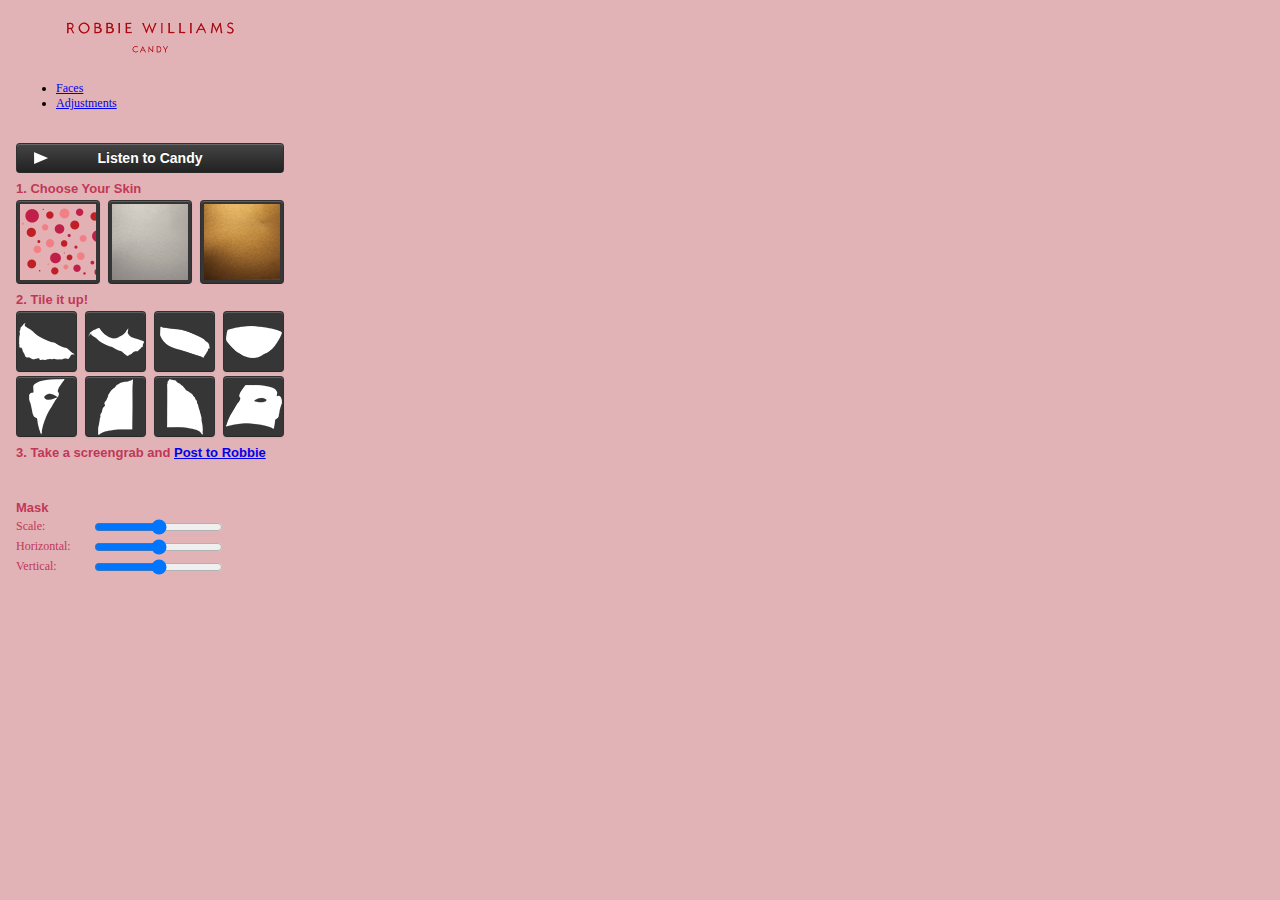
<file: index.htm>
<!DOCTYPE html>
<html>
	<head>
		<title>Robbie Williams Candy App</title>
		<!--<base href="https://raw.github.com/welikepie/faceApp/v2/">-->
		<meta http-equiv="Content-Type" content="text/html; charset=UTF-8">
		<meta http-equiv="X-UA-Compatible" content="IE=edge;chrome=1">
		<link rel="stylesheet" href="styles/style.css" type="text/css">
	</head>
	<body>
		<div class="wrapper">
		
			<header>
				<a href="http://frnd.ly/TTCiTunesStd" target="_blank"><img src="images/app-logo.png" width="200" height="57" alt="Robbie Williams - Candy"></a>
			</header>
			<section id="main" role="main">
				<div class="tabs">
				
					<ul>
						<li><a href="#faces">Faces</a></li>
						<li><a href="#tweak">Adjustments</a></li>
					</ul>
					
					<section id="faces">
						<div>
							<button type="button" name="sound" value="candy" class="btn btn-inverse" title="Click here to play sample of Robbie Williams' latest single">Listen to Candy</button>
						</div>
						<div>
							<h3>1. Choose Your Skin</h3>
							<button type="button" name="face" value="polka" class="btn btn-inverse" title="Click here to make a polka-dotted face appear">Polka</button>
							<button type="button" name="face" value="stone" class="btn btn-inverse" title="Click here to make a stone-cold face appear">Stone</button>
							<button type="button" name="face" value="gold" class="btn btn-inverse" title="Click here to make a golden face appear">Gold</button>
						</div>
						<div class="offset">
							<h3>2. Tile it up!</h3>
							<button type="button" name="piece" value="1" class="btn btn-inverse" title="Click here to make part of Robbie's face show or hide">Piece #1</button>
							<button type="button" name="piece" value="2" class="btn btn-inverse" title="Click here to make part of Robbie's face show or hide">Piece #2</button>
							<button type="button" name="piece" value="3" class="btn btn-inverse" title="Click here to make part of Robbie's face show or hide">Piece #3</button>
							<button type="button" name="piece" value="4" class="btn btn-inverse" title="Click here to make part of Robbie's face show or hide">Piece #4</button>
							<button type="button" name="piece" value="5" class="btn btn-inverse" title="Click here to make part of Robbie's face show or hide">Piece #5</button>
							<button type="button" name="piece" value="6" class="btn btn-inverse" title="Click here to make part of Robbie's face show or hide">Piece #6</button>
							<button type="button" name="piece" value="7" class="btn btn-inverse" title="Click here to make part of Robbie's face show or hide">Piece #7</button>
							<button type="button" name="piece" value="8" class="btn btn-inverse" title="Click here to make part of Robbie's face show or hide">Piece #8</button>
						</div>
						<h3>3. Take a screengrab and <a href="https://plus.google.com/events/c8urgc0f450u6fso4dc90r984ko" target="_blank">Post to Robbie</a></h3>
					</section>
					
					<section id="tweak">
						
						<div class="face">
							<h3>Mask</h3>
							<div class="slider"><span>Scale:</span> <input type="range" name="scale" value="1" min="0" max="2" step="0.01"></div>
							<div class="slider"><span>Horizontal:</span> <input type="range" name="offset_x" value="0" min="-1" max="1" step="0.01"></div>
							<div class="slider"><span>Vertical:</span> <input type="range" name="offset_y" value="0" min="-1" max="1" step="0.01"></div>
						</div>
						
					</section>
				
				</div>
			</section>
		
		</div>
	</body>
	
	<script type="text/javascript" src="scripts/jquery-1.8.2.min.js"></script>
	<script type="text/javascript" src="scripts/jquery-ui-1.9.0.custom.min.js"></script>
	<script type="text/javascript" src="https://hangoutsapi.talkgadget.google.com/hangouts/api/hangout.js?v=1.2"></script>
	<!-- Debug
	<script type="text/javascript" src="scripts/underscore-min.js"></script>
	<script type="text/javascript" src="scripts/signals.min.js"></script>
	<script type="text/javascript" src="scripts/scripts.js"></script> -->
	<!-- Release -->
	<script type="text/javascript" src="scripts/scripts.min.js"></script>

</html>
</file>
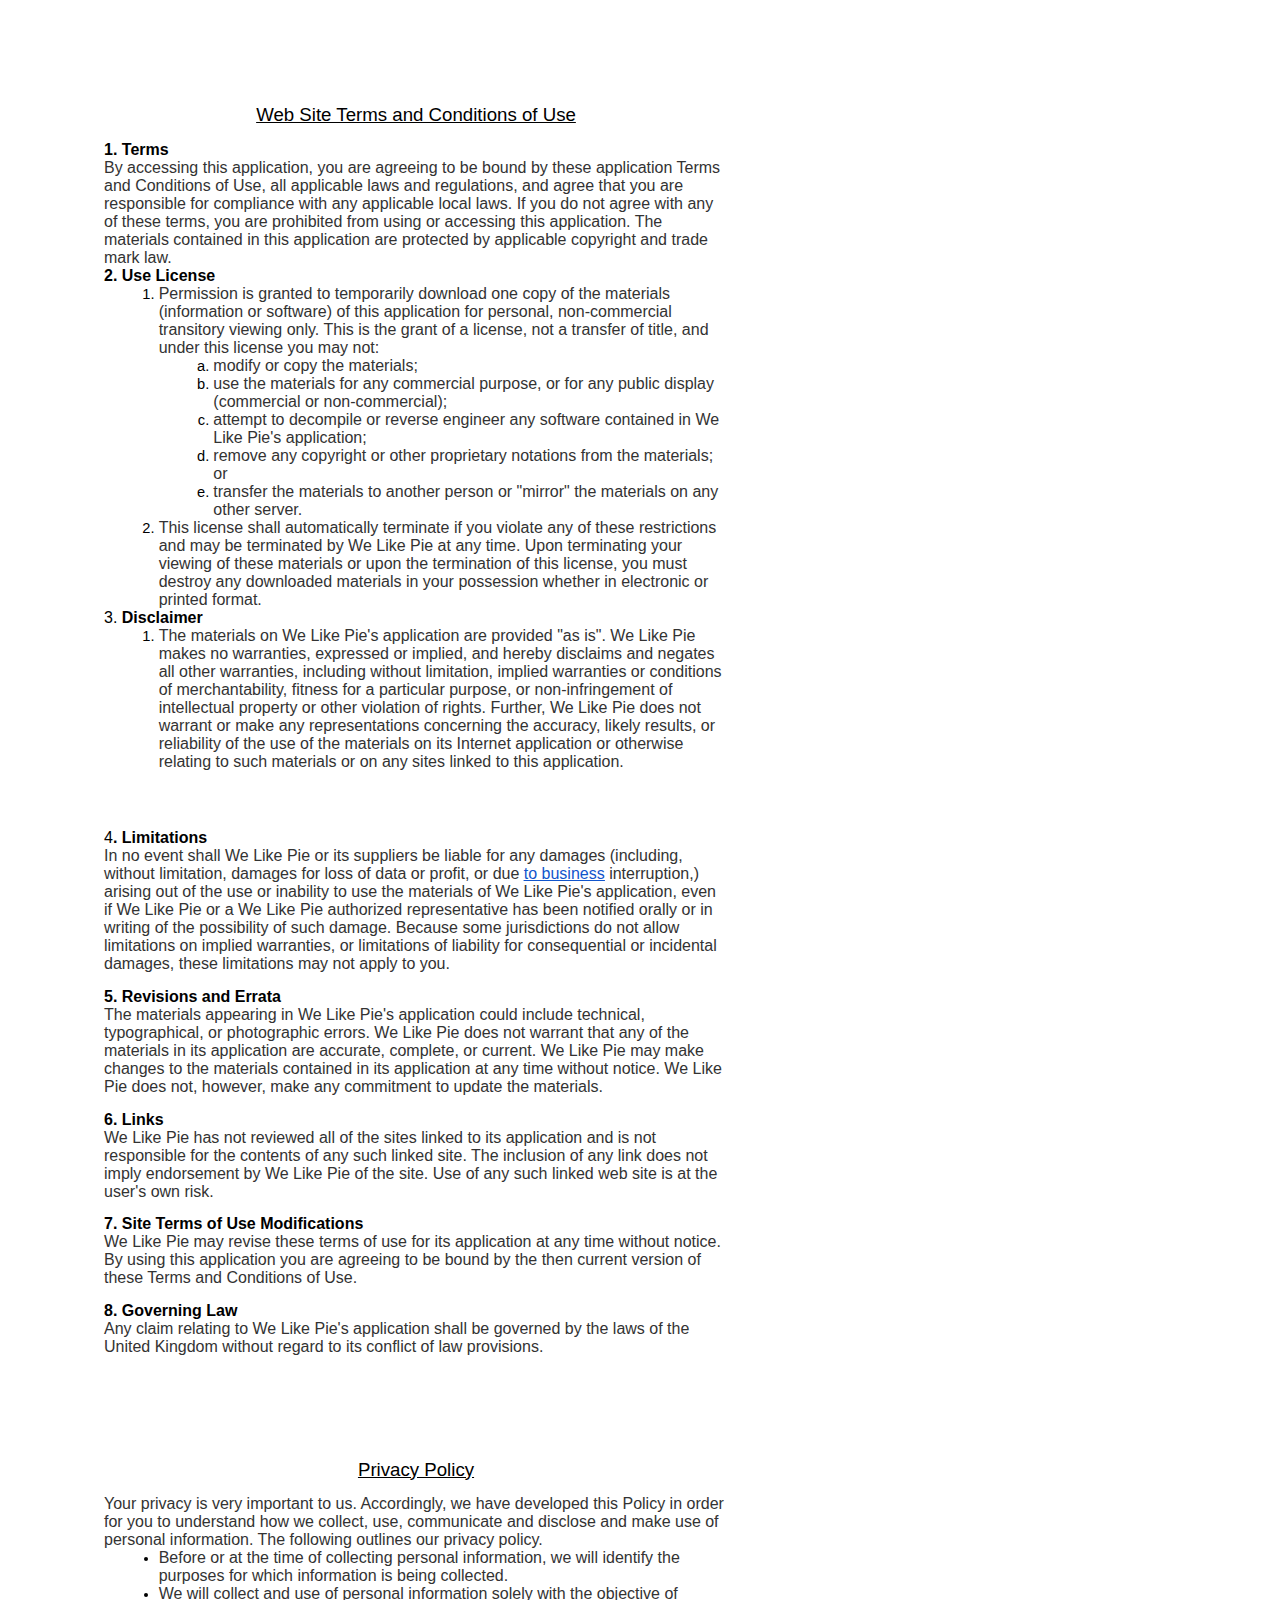
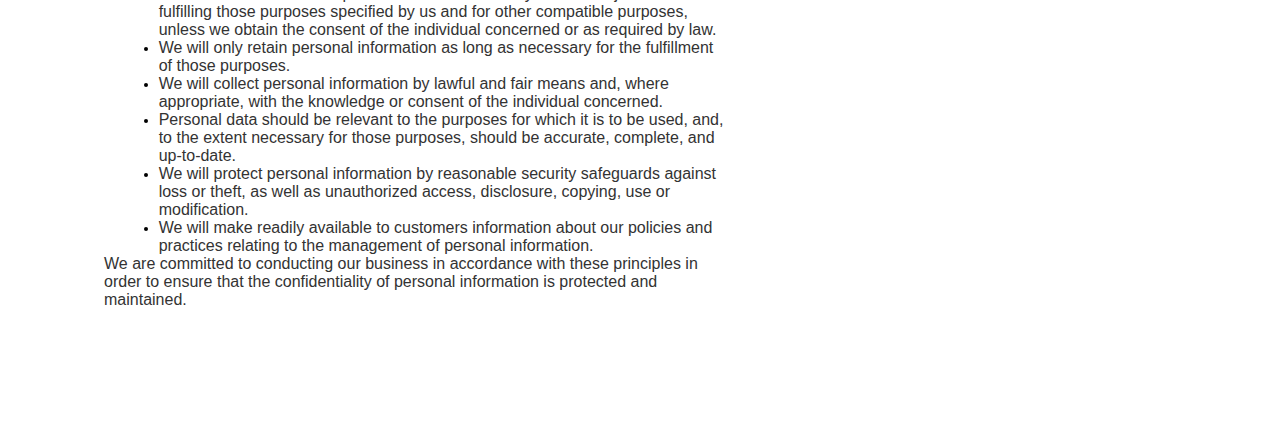
<file: branding/tos_policy.htm>
<html><head><title>Privacy Policy &amp; ToS (Robbie Williams Candy App)</title><style type="text/css">ol{margin:0;padding:0}.c1{color:#1155cc;font-size:12pt;background-color:#ffffff;text-decoration:underline}.c4{padding-left:0pt;direction:ltr;margin-left:41pt}.c16{list-style-type:lower-latin;margin:0;padding:0}.c12{list-style-type:disc;margin:0;padding:0}.c0{color:#333333;font-size:12pt;background-color:#ffffff}.c13{list-style-type:decimal;margin:0;padding:0}.c3{padding-left:0pt;direction:ltr;margin-left:82pt}.c2{color:#333333;font-size:14pt;background-color:#ffffff}.c11{max-width:468pt;background-color:#ffffff;padding:72pt 72pt 72pt 72pt}.c7{font-size:12pt;font-weight:bold}.c14{font-size:14pt;text-decoration:underline}.c9{color:inherit;text-decoration:inherit}.c8{text-align:center}.c10{font-size:12pt}.c6{height:11pt}.c15{text-decoration:underline}.c5{direction:ltr}.title{padding-top:24pt;line-height:1.15;text-align:left;color:#000000;font-size:36pt;font-family:"Arial";font-weight:bold;padding-bottom:6pt}.subtitle{padding-top:18pt;line-height:1.15;text-align:left;color:#666666;font-style:italic;font-size:24pt;font-family:"Georgia";padding-bottom:4pt}li{color:#000000;font-size:11pt;font-family:"Arial"}p{color:#000000;font-size:11pt;margin:0;font-family:"Arial"}h1{padding-top:24pt;line-height:1.15;text-align:left;color:#000000;font-size:18pt;font-family:"Arial";font-weight:bold;padding-bottom:6pt}h2{padding-top:18pt;line-height:1.15;text-align:left;color:#000000;font-size:14pt;font-family:"Arial";font-weight:bold;padding-bottom:4pt}h3{padding-top:14pt;line-height:1.15;text-align:left;color:#666666;font-size:12pt;font-family:"Arial";font-weight:bold;padding-bottom:4pt}h4{padding-top:12pt;line-height:1.15;text-align:left;color:#666666;font-style:italic;font-size:11pt;font-family:"Arial";padding-bottom:2pt}h5{padding-top:11pt;line-height:1.15;text-align:left;color:#666666;font-size:10pt;font-family:"Arial";font-weight:bold;padding-bottom:2pt}h6{padding-top:10pt;line-height:1.15;text-align:left;color:#666666;font-style:italic;font-size:10pt;font-family:"Arial";padding-bottom:2pt}</style></head><body class="c11"><p class="c8 c5"><span class="c14">Web Site Terms and Conditions of Use</span></p><p class="c8 c6 c5"><span class="c10 c15"></span></p><p class="c5"><span class="c7">1. Terms</span></p><p class="c5"><span class="c0">By accessing this application, you are agreeing to be bound by these application Terms and Conditions of Use, all applicable laws and regulations, and agree that you are responsible for compliance with any applicable local laws. If you do not agree with any of these terms, you are prohibited from using or accessing this application. The materials contained in this application are protected by applicable copyright and trade mark law.</span></p><p class="c5"><span class="c7">2. Use License</span></p><ol class="c13" start="1"><li class="c4"><span class="c0">Permission is granted to temporarily download one copy of the materials (information or software) of this application for personal, non-commercial transitory viewing only. This is the grant of a license, not a transfer of title, and under this license you may not:</span></li></ol><ol class="c16" start="1"><li class="c3"><span class="c0">modify or copy the materials;</span></li><li class="c3"><span class="c0">use the materials for any commercial purpose, or for any public display (commercial or non-commercial);</span></li><li class="c3"><span class="c0">attempt to decompile or reverse engineer any software contained in We Like Pie&#39;s application;</span></li><li class="c3"><span class="c0">remove any copyright or other proprietary notations from the materials; or</span></li><li class="c3"><span class="c0">transfer the materials to another person or &quot;mirror&quot; the materials on any other server.</span></li></ol><ol class="c13" start="2"><li class="c4"><span class="c0">This license shall automatically terminate if you violate any of these restrictions and may be terminated by We Like Pie at any time. Upon terminating your viewing of these materials or upon the termination of this license, you must destroy any downloaded materials in your possession whether in electronic or printed format.</span></li></ol><p class="c5"><span class="c10">3. </span><span class="c7">Disclaimer</span></p><ol class="c13" start="1"><li class="c4"><span class="c0">The materials on We Like Pie&#39;s application are provided &quot;as is&quot;. We Like Pie makes no warranties, expressed or implied, and hereby disclaims and negates all other warranties, including without limitation, implied warranties or conditions of merchantability, fitness for a particular purpose, or non-infringement of intellectual property or other violation of rights. Further, We Like Pie does not warrant or make any representations concerning the accuracy, likely results, or reliability of the use of the materials on its Internet application or otherwise relating to such materials or on any sites linked to this application.</span></li></ol><p class="c6 c5"><span class="c0"></span></p><p class="c6 c5"><span class="c0"></span></p><p class="c5 c6"><span class="c0"></span></p><p class="c6 c5"><span class="c0"></span></p><p class="c5"><span class="c10">4</span><span class="c7">. Limitations</span></p><p class="c5"><span class="c0">In no event shall We Like Pie or its suppliers be liable for any damages (including, without limitation, damages for loss of data or profit, or due </span><span class="c1"><a class="c9" href="http://www.bennadel.com/coldfusion/privacy-policy-generator.htm#">to business</a></span><span class="c0">&nbsp;interruption,) arising out of the use or inability to use the materials of We Like Pie&#39;s application, even if We Like Pie or a We Like Pie authorized representative has been notified orally or in writing of the possibility of such damage. Because some jurisdictions do not allow limitations on implied warranties, or limitations of liability for consequential or incidental damages, these limitations may not apply to you.</span></p><p class="c6 c5"><span class="c0"></span></p><p class="c5"><span class="c7">5. Revisions and Errata</span></p><p class="c5"><span class="c0">The materials appearing in We Like Pie&#39;s application could include technical, typographical, or photographic errors. We Like Pie does not warrant that any of the materials in its application are accurate, complete, or current. We Like Pie may make changes to the materials contained in its application at any time without notice. We Like Pie does not, however, make any commitment to update the materials.</span></p><p class="c6 c5"><span class="c0"></span></p><p class="c5"><span class="c7">6. Links</span></p><p class="c5"><span class="c0">We Like Pie has not reviewed all of the sites linked to its application and is not responsible for the contents of any such linked site. The inclusion of any link does not imply endorsement by We Like Pie of the site. Use of any such linked web site is at the user&#39;s own risk.</span></p><p class="c6 c5"><span class="c0"></span></p><p class="c5"><span class="c7">7. Site Terms of Use Modifications</span></p><p class="c5"><span class="c0">We Like Pie may revise these terms of use for its application at any time without notice. By using this application you are agreeing to be bound by the then current version of these Terms and Conditions of Use.</span></p><p class="c6 c5"><span class="c0"></span></p><p class="c5"><span class="c7">8. Governing Law</span></p><p class="c5"><span class="c0">Any claim relating to We Like Pie&#39;s application shall be governed by the laws of the United Kingdom without regard to its conflict of law provisions.</span></p><p class="c6 c5"><span class="c0"></span></p><p class="c6 c5"><span class="c2"></span></p><p class="c6 c5"><span class="c2"></span></p><p class="c6 c5"><span class="c2"></span></p><p class="c6 c5"><span class="c2"></span></p><p class="c6 c5"><span class="c2"></span></p><p class="c6 c5"><span class="c2"></span></p><p class="c5 c8"><span class="c14">Privacy Policy</span></p><p class="c8 c6 c5"><span class="c14"></span></p><p class="c5"><span class="c0">Your privacy is very important to us. Accordingly, we have developed this Policy in order for you to understand how we collect, use, communicate and disclose and make use of personal information. The following outlines our privacy policy.</span></p><ol class="c12" start="1"><li class="c4"><span class="c0">Before or at the time of collecting personal information, we will identify the purposes for which information is being collected.</span></li><li class="c4"><span class="c0">We will collect and use of personal information solely with the objective of fulfilling those purposes specified by us and for other compatible purposes, unless we obtain the consent of the individual concerned or as required by law.</span></li><li class="c4"><span class="c0">We will only retain personal information as long as necessary for the fulfillment of those purposes.</span></li><li class="c4"><span class="c0">We will collect personal information by lawful and fair means and, where appropriate, with the knowledge or consent of the individual concerned.</span></li><li class="c4"><span class="c0">Personal data should be relevant to the purposes for which it is to be used, and, to the extent necessary for those purposes, should be accurate, complete, and up-to-date.</span></li><li class="c4"><span class="c0">We will protect personal information by reasonable security safeguards against loss or theft, as well as unauthorized access, disclosure, copying, use or modification.</span></li><li class="c4"><span class="c0">We will make readily available to customers information about our policies and practices relating to the management of personal information.</span></li></ol><p class="c5"><span class="c0">We are committed to conducting our business in accordance with these principles in order to ensure that the confidentiality of personal information is protected and maintained.</span></p><p class="c6 c5"><span class="c10"></span></p></body></html>
</file>
<file: styles/style.css>
/* CSS crunched with Crunch - http://crunchapp.net/ */
@import 'blitzer/jquery-ui-1.9.1.custom.min.css';
@charset 'utf-8';
.btn{display:inline-block;*display:inline;padding:4px 14px;margin-bottom:0;*margin-left:.3em;font-size:14px;line-height:20px;*line-height:20px;color:#333333;text-align:center;text-shadow:0 1px 1px rgba(255, 255, 255, 0.75);vertical-align:middle;cursor:pointer;background-color:#f5f5f5;*background-color:#e6e6e6;background-image:-webkit-gradient(linear, 0 0, 0 100%, from(#ffffff), to(#e6e6e6));background-image:-webkit-linear-gradient(top, #ffffff, #e6e6e6);background-image:-o-linear-gradient(top, #ffffff, #e6e6e6);background-image:linear-gradient(to bottom, #ffffff, #e6e6e6);background-image:-moz-linear-gradient(top, #ffffff, #e6e6e6);background-repeat:repeat-x;border:1px solid #bbbbbb;*border:0;border-color:rgba(0, 0, 0, 0.1) rgba(0, 0, 0, 0.1) rgba(0, 0, 0, 0.25);border-color:#e6e6e6 #e6e6e6 #bfbfbf;border-bottom-color:#a2a2a2;-webkit-border-radius:4px;-moz-border-radius:4px;border-radius:4px;filter:progid:dximagetransform.microsoft.gradient(startColorstr='#ffffffff', endColorstr='#ffe6e6e6', GradientType=0);filter:progid:dximagetransform.microsoft.gradient(enabled=false);*zoom:1;-webkit-box-shadow:inset 0 1px 0 rgba(255, 255, 255, 0.2),0 1px 2px rgba(0, 0, 0, 0.05);-moz-box-shadow:inset 0 1px 0 rgba(255, 255, 255, 0.2),0 1px 2px rgba(0, 0, 0, 0.05);box-shadow:inset 0 1px 0 rgba(255, 255, 255, 0.2),0 1px 2px rgba(0, 0, 0, 0.05);}
.btn:hover,.btn:active,.btn.active,.btn.disabled,.btn[disabled]{color:#333333;background-color:#e6e6e6;*background-color:#d9d9d9;}
.btn:active,.btn.active{background-color:#cccccc \9;}
.btn:first-child{*margin-left:0;}
.btn:hover{color:#333333;text-decoration:none;background-color:#e6e6e6;*background-color:#d9d9d9;background-position:0 -15px;-webkit-transition:background-position 0.1s linear;-moz-transition:background-position 0.1s linear;-o-transition:background-position 0.1s linear;transition:background-position 0.1s linear;}
.btn:focus{outline:thin dotted #333;outline:5px auto -webkit-focus-ring-color;outline-offset:-2px;}
.btn.active,.btn:active{background-color:#e6e6e6;background-color:#d9d9d9 \9;background-image:none;outline:0;-webkit-box-shadow:inset 0 2px 4px rgba(0, 0, 0, 0.15),0 1px 2px rgba(0, 0, 0, 0.05);-moz-box-shadow:inset 0 2px 4px rgba(0, 0, 0, 0.15),0 1px 2px rgba(0, 0, 0, 0.05);box-shadow:inset 0 2px 4px rgba(0, 0, 0, 0.15),0 1px 2px rgba(0, 0, 0, 0.05);}
.btn.disabled,.btn[disabled]{cursor:default;background-color:#e6e6e6;background-image:none;opacity:0.65;filter:alpha(opacity=65);-webkit-box-shadow:none;-moz-box-shadow:none;box-shadow:none;}
.btn-large{padding:9px 14px;font-size:16px;line-height:normal;-webkit-border-radius:5px;-moz-border-radius:5px;border-radius:5px;}
.btn-large [class^="icon-"]{margin-top:2px;}
.btn-small{padding:3px 9px;font-size:12px;line-height:18px;}
.btn-small [class^="icon-"]{margin-top:0;}
.btn-mini{padding:2px 6px;font-size:11px;line-height:17px;}
.btn-block{display:block;width:100%;padding-right:0;padding-left:0;-webkit-box-sizing:border-box;-moz-box-sizing:border-box;box-sizing:border-box;}
.btn-block+.btn-block{margin-top:5px;}
input[type="submit"].btn-block,input[type="reset"].btn-block,input[type="button"].btn-block{width:100%;}
.btn-primary.active,.btn-warning.active,.btn-danger.active,.btn-success.active,.btn-info.active,.btn-inverse.active{color:rgba(255, 255, 255, 0.75);}
.btn{border-color:#c5c5c5;border-color:rgba(0, 0, 0, 0.15) rgba(0, 0, 0, 0.15) rgba(0, 0, 0, 0.25);}
.btn-primary{color:#ffffff;text-shadow:0 -1px 0 rgba(0, 0, 0, 0.25);background-color:#006dcc;*background-color:#0044cc;background-image:-webkit-gradient(linear, 0 0, 0 100%, from(#0088cc), to(#0044cc));background-image:-webkit-linear-gradient(top, #0088cc, #0044cc);background-image:-o-linear-gradient(top, #0088cc, #0044cc);background-image:linear-gradient(to bottom, #0088cc, #0044cc);background-image:-moz-linear-gradient(top, #0088cc, #0044cc);background-repeat:repeat-x;border-color:#0044cc #0044cc #002a80;border-color:rgba(0, 0, 0, 0.1) rgba(0, 0, 0, 0.1) rgba(0, 0, 0, 0.25);filter:progid:dximagetransform.microsoft.gradient(startColorstr='#ff0088cc', endColorstr='#ff0044cc', GradientType=0);filter:progid:dximagetransform.microsoft.gradient(enabled=false);}
.btn-primary:hover,.btn-primary:active,.btn-primary.active,.btn-primary.disabled,.btn-primary[disabled]{color:#ffffff;background-color:#0044cc;*background-color:#003bb3;}
.btn-primary:active,.btn-primary.active{background-color:#003399 \9;}
.btn-warning{color:#ffffff;text-shadow:0 -1px 0 rgba(0, 0, 0, 0.25);background-color:#faa732;*background-color:#f89406;background-image:-webkit-gradient(linear, 0 0, 0 100%, from(#fbb450), to(#f89406));background-image:-webkit-linear-gradient(top, #fbb450, #f89406);background-image:-o-linear-gradient(top, #fbb450, #f89406);background-image:linear-gradient(to bottom, #fbb450, #f89406);background-image:-moz-linear-gradient(top, #fbb450, #f89406);background-repeat:repeat-x;border-color:#f89406 #f89406 #ad6704;border-color:rgba(0, 0, 0, 0.1) rgba(0, 0, 0, 0.1) rgba(0, 0, 0, 0.25);filter:progid:dximagetransform.microsoft.gradient(startColorstr='#fffbb450', endColorstr='#fff89406', GradientType=0);filter:progid:dximagetransform.microsoft.gradient(enabled=false);}
.btn-warning:hover,.btn-warning:active,.btn-warning.active,.btn-warning.disabled,.btn-warning[disabled]{color:#ffffff;background-color:#f89406;*background-color:#df8505;}
.btn-warning:active,.btn-warning.active{background-color:#c67605 \9;}
.btn-danger{color:#ffffff;text-shadow:0 -1px 0 rgba(0, 0, 0, 0.25);background-color:#da4f49;*background-color:#bd362f;background-image:-webkit-gradient(linear, 0 0, 0 100%, from(#ee5f5b), to(#bd362f));background-image:-webkit-linear-gradient(top, #ee5f5b, #bd362f);background-image:-o-linear-gradient(top, #ee5f5b, #bd362f);background-image:linear-gradient(to bottom, #ee5f5b, #bd362f);background-image:-moz-linear-gradient(top, #ee5f5b, #bd362f);background-repeat:repeat-x;border-color:#bd362f #bd362f #802420;border-color:rgba(0, 0, 0, 0.1) rgba(0, 0, 0, 0.1) rgba(0, 0, 0, 0.25);filter:progid:dximagetransform.microsoft.gradient(startColorstr='#ffee5f5b', endColorstr='#ffbd362f', GradientType=0);filter:progid:dximagetransform.microsoft.gradient(enabled=false);}
.btn-danger:hover,.btn-danger:active,.btn-danger.active,.btn-danger.disabled,.btn-danger[disabled]{color:#ffffff;background-color:#bd362f;*background-color:#a9302a;}
.btn-danger:active,.btn-danger.active{background-color:#942a25 \9;}
.btn-success{color:#ffffff;text-shadow:0 -1px 0 rgba(0, 0, 0, 0.25);background-color:#5bb75b;*background-color:#51a351;background-image:-webkit-gradient(linear, 0 0, 0 100%, from(#62c462), to(#51a351));background-image:-webkit-linear-gradient(top, #62c462, #51a351);background-image:-o-linear-gradient(top, #62c462, #51a351);background-image:linear-gradient(to bottom, #62c462, #51a351);background-image:-moz-linear-gradient(top, #62c462, #51a351);background-repeat:repeat-x;border-color:#51a351 #51a351 #387038;border-color:rgba(0, 0, 0, 0.1) rgba(0, 0, 0, 0.1) rgba(0, 0, 0, 0.25);filter:progid:dximagetransform.microsoft.gradient(startColorstr='#ff62c462', endColorstr='#ff51a351', GradientType=0);filter:progid:dximagetransform.microsoft.gradient(enabled=false);}
.btn-success:hover,.btn-success:active,.btn-success.active,.btn-success.disabled,.btn-success[disabled]{color:#ffffff;background-color:#51a351;*background-color:#499249;}
.btn-success:active,.btn-success.active{background-color:#408140 \9;}
.btn-info{color:#ffffff;text-shadow:0 -1px 0 rgba(0, 0, 0, 0.25);background-color:#49afcd;*background-color:#2f96b4;background-image:-webkit-gradient(linear, 0 0, 0 100%, from(#5bc0de), to(#2f96b4));background-image:-webkit-linear-gradient(top, #5bc0de, #2f96b4);background-image:-o-linear-gradient(top, #5bc0de, #2f96b4);background-image:linear-gradient(to bottom, #5bc0de, #2f96b4);background-image:-moz-linear-gradient(top, #5bc0de, #2f96b4);background-repeat:repeat-x;border-color:#2f96b4 #2f96b4 #1f6377;border-color:rgba(0, 0, 0, 0.1) rgba(0, 0, 0, 0.1) rgba(0, 0, 0, 0.25);filter:progid:dximagetransform.microsoft.gradient(startColorstr='#ff5bc0de', endColorstr='#ff2f96b4', GradientType=0);filter:progid:dximagetransform.microsoft.gradient(enabled=false);}
.btn-info:hover,.btn-info:active,.btn-info.active,.btn-info.disabled,.btn-info[disabled]{color:#ffffff;background-color:#2f96b4;*background-color:#2a85a0;}
.btn-info:active,.btn-info.active{background-color:#24748c \9;}
.btn-inverse{color:#ffffff;text-shadow:0 -1px 0 rgba(0, 0, 0, 0.25);background-color:#363636;*background-color:#222222;background-image:-webkit-gradient(linear, 0 0, 0 100%, from(#444444), to(#222222));background-image:-webkit-linear-gradient(top, #444444, #222222);background-image:-o-linear-gradient(top, #444444, #222222);background-image:linear-gradient(to bottom, #444444, #222222);background-image:-moz-linear-gradient(top, #444444, #222222);background-repeat:repeat-x;border-color:#222222 #222222 #000000;border-color:rgba(0, 0, 0, 0.1) rgba(0, 0, 0, 0.1) rgba(0, 0, 0, 0.25);filter:progid:dximagetransform.microsoft.gradient(startColorstr='#ff444444', endColorstr='#ff222222', GradientType=0);filter:progid:dximagetransform.microsoft.gradient(enabled=false);}
.btn-inverse:hover,.btn-inverse:active,.btn-inverse.active,.btn-inverse.disabled,.btn-inverse[disabled]{color:#ffffff;background-color:#222222;*background-color:#151515;}
.btn-inverse:active,.btn-inverse.active{background-color:#080808 \9;}
button.btn,input[type="submit"].btn{*padding-top:3px;*padding-bottom:3px;}
button.btn::-moz-focus-inner,input[type="submit"].btn::-moz-focus-inner{padding:0;border:0;}
button.btn.btn-large,input[type="submit"].btn.btn-large{*padding-top:7px;*padding-bottom:7px;}
button.btn.btn-small,input[type="submit"].btn.btn-small{*padding-top:3px;*padding-bottom:3px;}
button.btn.btn-mini,input[type="submit"].btn.btn-mini{*padding-top:1px;*padding-bottom:1px;}
.btn-link,.btn-link:active,.btn-link[disabled]{background-color:transparent;background-image:none;-webkit-box-shadow:none;-moz-box-shadow:none;box-shadow:none;}
.btn-link{color:#0088cc;cursor:pointer;border-color:transparent;-webkit-border-radius:0;-moz-border-radius:0;border-radius:0;}
.btn-link:hover{color:#005580;text-decoration:underline;background-color:transparent;}
.btn-link[disabled]:hover{color:#333333;text-decoration:none;}
html,body{margin:0;padding:0;width:300px;height:100%;overflow:hidden;background:#e1b3b6;}
h1,h2,h3,p{margin:4px 0 4px;padding:0;color:#c03856;font-family:HelveticaNeue,Helvetica,Arial,sans-serif;font-size:13px;}
div.wrapper{width:300px;height:100%;margin:0 auto;overflow-x:hidden;overflow-y:scroll;}
header{display:block;width:268px;margin:8px auto 16px;font-size:0;line-height:0;text-align:center;}header img{-moz-border-radius:4px;-webkit-border-radius:4px;border-radius:4px;}
.tabs{display:block;width:268px;margin:0 auto 8px;padding:0;border:none !important;background:#e1b3b6 !important;}.tabs ul li{font-size:12px;}
.tabs>section{font-size:12px;padding:16px 0 !important;}.tabs>section>div{margin:0 0 16px;overflow:hidden;}
.tabs>section#faces>div{margin:0 0 4px;}.tabs>section#faces>div.offset{margin-right:-8px;}
.tabs>section#faces button{display:block;float:left;background-position:center center;background-repeat:no-repeat;text-indent:-99999px;}
.tabs>section#faces [name="sound"]{float:none;position:relative;width:100%;font-weight:bold;text-align:center;text-indent:0;}.tabs>section#faces [name="sound"]:after{content:'';width:16px;height:100%;position:absolute;top:0;left:16px;background:url('../images/play.png') no-repeat center center;}
.tabs>section#faces [name="sound"].loading:after{background-image:url('../images/ajax-loader.gif');}
.tabs>section#faces [name="face"]{width:84px;height:84px;}.tabs>section#faces [name="face"]+[name="face"]{margin-left:8px;}
.tabs>section#faces [name="face"][value="polka"]{background-image:url('../images/thumbnails/polka.png');}
.tabs>section#faces [name="face"][value="stone"]{background-image:url('../images/thumbnails/stone.png');}
.tabs>section#faces [name="face"][value="gold"]{background-image:url('../images/thumbnails/gold.png');}
.tabs>section#faces [name="piece"]{width:61px;height:61px;margin:0 8px 4px 0;}.tabs>section#faces [name="piece"][value="1"]{background-image:url('../images/thumbnails/piece-1.png');}
.tabs>section#faces [name="piece"][value="2"]{background-image:url('../images/thumbnails/piece-2.png');}
.tabs>section#faces [name="piece"][value="3"]{background-image:url('../images/thumbnails/piece-3.png');}
.tabs>section#faces [name="piece"][value="4"]{background-image:url('../images/thumbnails/piece-4.png');}
.tabs>section#faces [name="piece"][value="5"]{background-image:url('../images/thumbnails/piece-5.png');}
.tabs>section#faces [name="piece"][value="6"]{background-image:url('../images/thumbnails/piece-6.png');}
.tabs>section#faces [name="piece"][value="7"]{background-image:url('../images/thumbnails/piece-7.png');}
.tabs>section#faces [name="piece"][value="8"]{background-image:url('../images/thumbnails/piece-8.png');}
.tabs>section#tweak .slider{display:block;overflow:hidden;}.tabs>section#tweak .slider+.slider{margin-top:4px;}
.tabs>section#tweak .slider span{float:left;overflow:hidden;width:70px;color:#c03856;}
.tabs>section#tweak input[type="range"],.tabs>section#tweak div.range{display:block;height:8px;margin:4px 0 4px 78px;}
</file>
